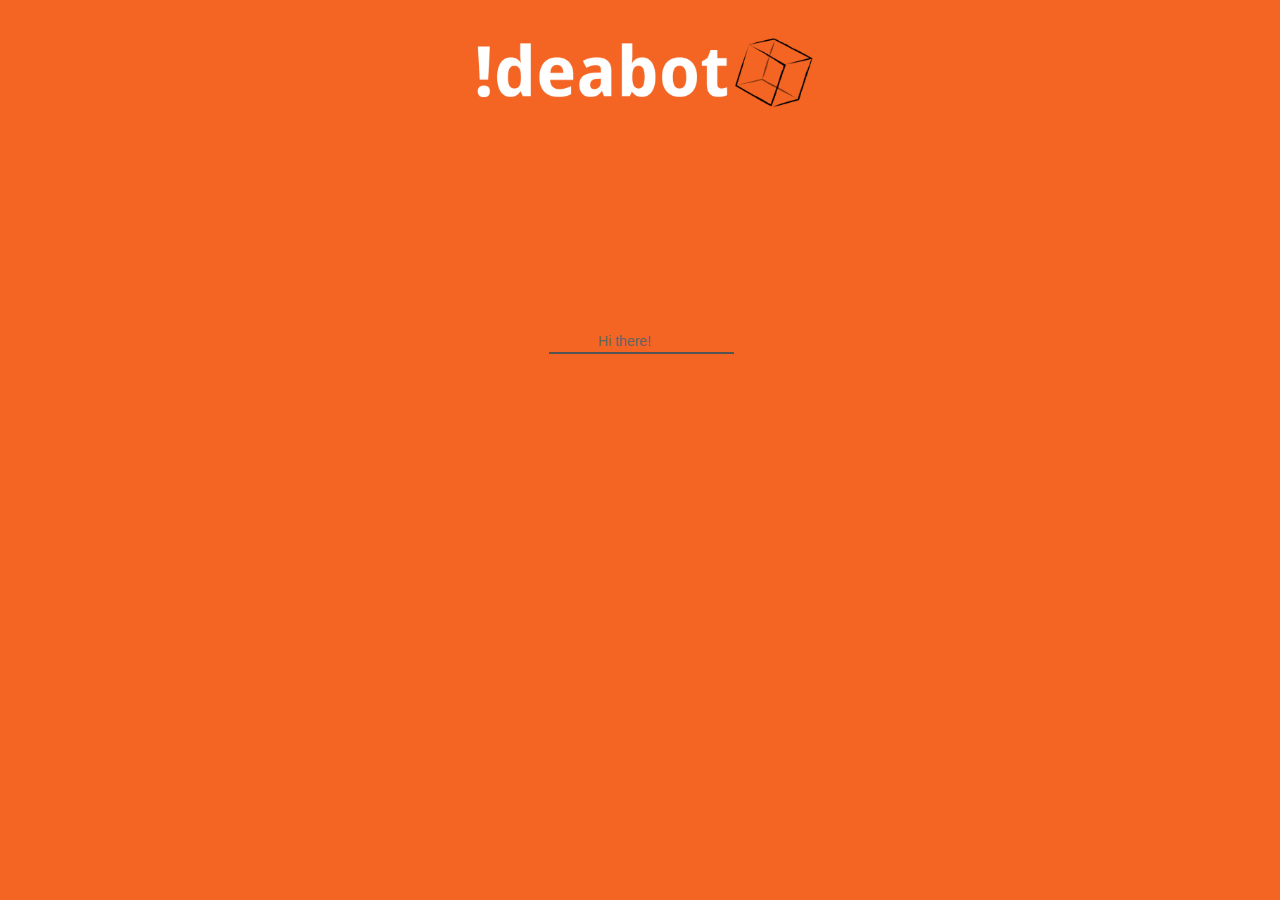
<file: index.html>
<!DOCTYPE html>
<html lang="en">

<head>

<title>IdeaBot</title>

</head>

<!-- Latest compiled and minified CSS -->
<link rel="stylesheet" href="https://maxcdn.bootstrapcdn.com/bootstrap/3.3.7/css/bootstrap.min.css" integrity="sha384-BVYiiSIFeK1dGmJRAkycuHAHRg32OmUcww7on3RYdg4Va+PmSTsz/K68vbdEjh4u" crossorigin="anonymous">

<link rel="stylesheet" href="style.css">

<body style='background-color:#F46524'>

<img src='logo.PNG' height='150px' style='display:block; margin-right:auto; margin-left:auto;'>

<p></p>

<form id="input_form">
	<div class="form=group" style='text-align:center; margin-top:180px;'>
		<label></label>
		<input id="text_input" type="text" class="form=control" style='border-bottom-width:2px; border-bottom-color:#000000; border-right: 0px; border-left: 0px; border-top: 0px; background-color:#F46524;' placeholder='            Hi there!' autocomplete="off">
	</div>
</form>

<div class="" id="response_div" style="text-align:left; margin:0 auto; position:absolute; width:25%; top:230px; left: 0; right: 0;">
</div>	

<script   src="https://code.jquery.com/jquery-3.1.1.min.js"   integrity="sha256-hVVnYaiADRTO2PzUGmuLJr8BLUSjGIZsDYGmIJLv2b8="   crossorigin="anonymous"></script>

<script>

var first = true;
var i = 0;
var q = 0;
var responseText = ["Hi there", "I'm good", "Flying Cars", "Companies to check out: <br>1. Aeromobil<br>2. Terrafugia<br>3. New Atlas", "Here are some apps you may be interested in:<br>1. Spotify <br>2. Apple music <br>3. Google Play Music", "uber for naps", "tinder for computer programmers", "Edible toothpaste!", "Bye now!"]

$("#input_form").submit(function(e) {
    e.preventDefault();

    if (first == true){
    	$("#input_form").animate({
    	top: "-=150px",
    }, 500);

    	first = false;
    }

    if (i >= 4){
    	$("#response" + (i-4).toString()).remove();
    	$("#query" + (i-4).toString()).remove();
    }

    var text = $("#text_input").val();
    //console.log(text);
    $("#text_input").attr("placeholder", text);
    $("#input_form")[0].reset();
    //console.log("submitted");

    $("#response_div").append('<p id="query' + q.toString() + '" style="text-align:left;">' + text + '</p>');
    $("#query" + q.toString()).hide().fadeIn(1000, function(){});
    
    $("#response_div").append('<p id="response' + i.toString() + '" style="text-align:right; font-weight:bold;">' + responseText[i] + '</p>');

    console.log("#response" + i.toString());
    $("#response" + i.toString()).hide().fadeIn(1000, function(){});
   

    i ++;
    q ++;
});
var showText = function(){
	console.log("done");
}

</script>

</body>

</html>
</file>
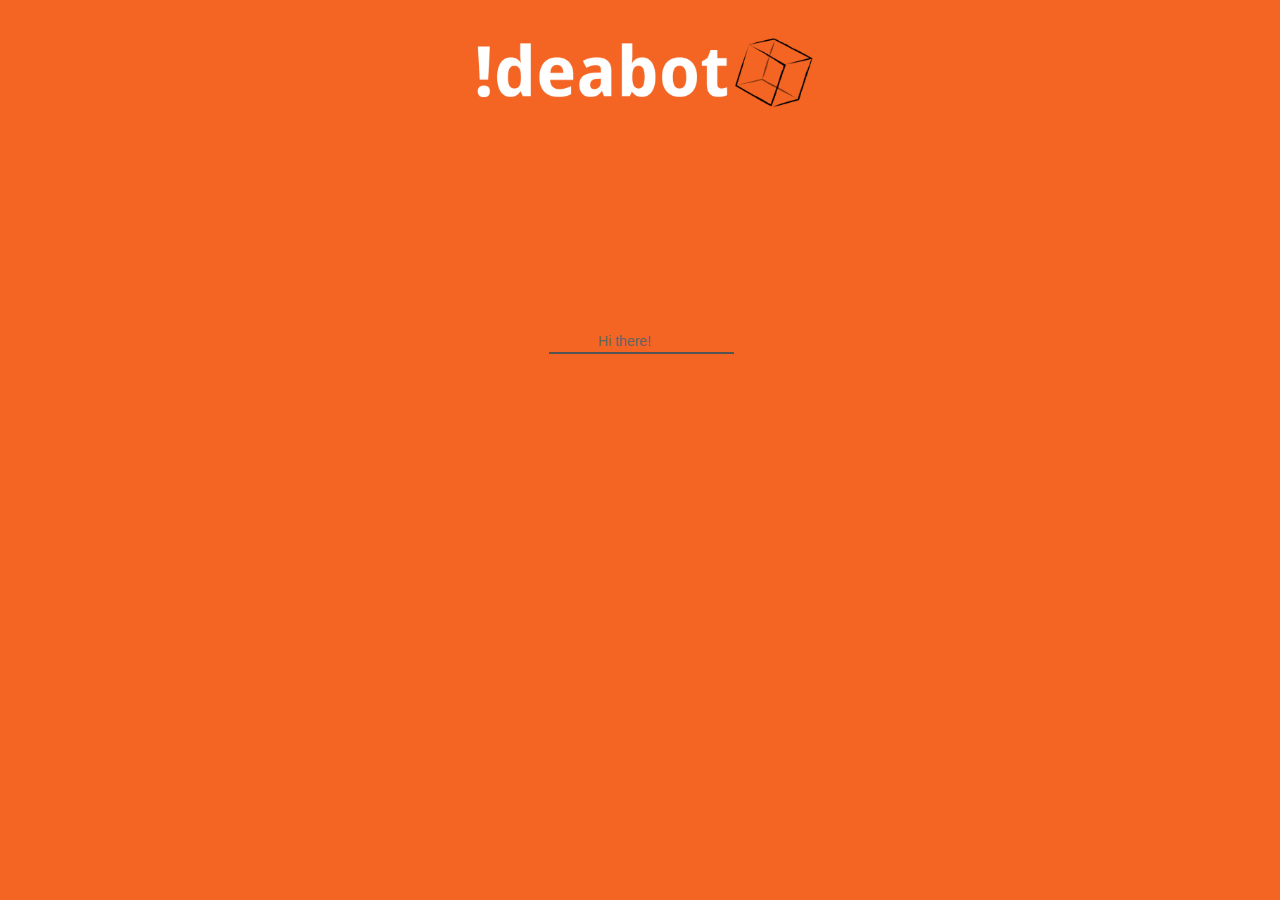
<file: mockup.html>
<!DOCTYPE html>
<html lang="en">

<head>

<title>IdeaBot</title>

</head>

<!-- Latest compiled and minified CSS -->
<link rel="stylesheet" href="https://maxcdn.bootstrapcdn.com/bootstrap/3.3.7/css/bootstrap.min.css" integrity="sha384-BVYiiSIFeK1dGmJRAkycuHAHRg32OmUcww7on3RYdg4Va+PmSTsz/K68vbdEjh4u" crossorigin="anonymous">

<link rel="stylesheet" href="style.css">

<body style='background-color:#F46524'>

<img src='logo.PNG' height='150px' style='display:block; margin-right:auto; margin-left:auto;'>

<p></p>

<form id="input_form">
	<div class="form=group" style='text-align:center; margin-top:180px;'>
		<label></label>
		<input id="text_input" type="text" class="form=control" style='border-bottom-width:2px; border-bottom-color:#000000; border-right: 0px; border-left: 0px; border-top: 0px; background-color:#F46524;' placeholder='            Hi there!' autocomplete="off">
	</div>
</form>

<div class="" id="response_div" style="text-align:left; margin:0 auto; position:absolute; width:25%; top:230px; left: 0; right: 0;">
</div>	

<script   src="http://code.jquery.com/jquery-3.1.1.min.js"   integrity="sha256-hVVnYaiADRTO2PzUGmuLJr8BLUSjGIZsDYGmIJLv2b8="   crossorigin="anonymous"></script>

<script>

var first = true;
var i = 0;
var q = 0;
var responseText = ["Hi there", "I'm good", "Flying Cars", "Companies to check out: <br>1. Aeromobil<br>2. Terrafugia<br>3. New Atlas", "Here are some apps you may be interested in:<br>1. Spotify <br>2. Apple music <br>3. Google Play Music", "uber for naps", "tinder for computer programmers", "Edible toothpaste!", "Bye now!"]

$("#input_form").submit(function(e) {
    e.preventDefault();

    if (first == true){
    	$("#input_form").animate({
    	top: "-=150px",
    }, 500);

    	first = false;
    }

    if (i >= 4){
    	$("#response" + (i-4).toString()).remove();
    	$("#query" + (i-4).toString()).remove();
    }

    var text = $("#text_input").val();
    //console.log(text);
    $("#text_input").attr("placeholder", text);
    $("#input_form")[0].reset();
    //console.log("submitted");

    $("#response_div").append('<p id="query' + q.toString() + '" style="text-align:left;">' + text + '</p>');
    $("#query" + q.toString()).hide().fadeIn(1000, function(){});
    
    $("#response_div").append('<p id="response' + i.toString() + '" style="text-align:right; font-weight:bold;">' + responseText[i] + '</p>');

    console.log("#response" + i.toString());
    $("#response" + i.toString()).hide().fadeIn(1000, function(){});
   

    i ++;
    q ++;
});
var showText = function(){
	console.log("done");
}

</script>

</body>

</html>
</file>
<file: style.css>
*:focus {
    outline: none;
}

#input_form{
	position:relative;
}

::-webkit-input-placeholder {
   color: #636363;
}

:-moz-placeholder { /* Firefox 18- */
   color: #636363;  
}

::-moz-placeholder {  /* Firefox 19+ */
   color: #636363;  
}

:-ms-input-placeholder {  
   color: #636363;  
}
</file>
